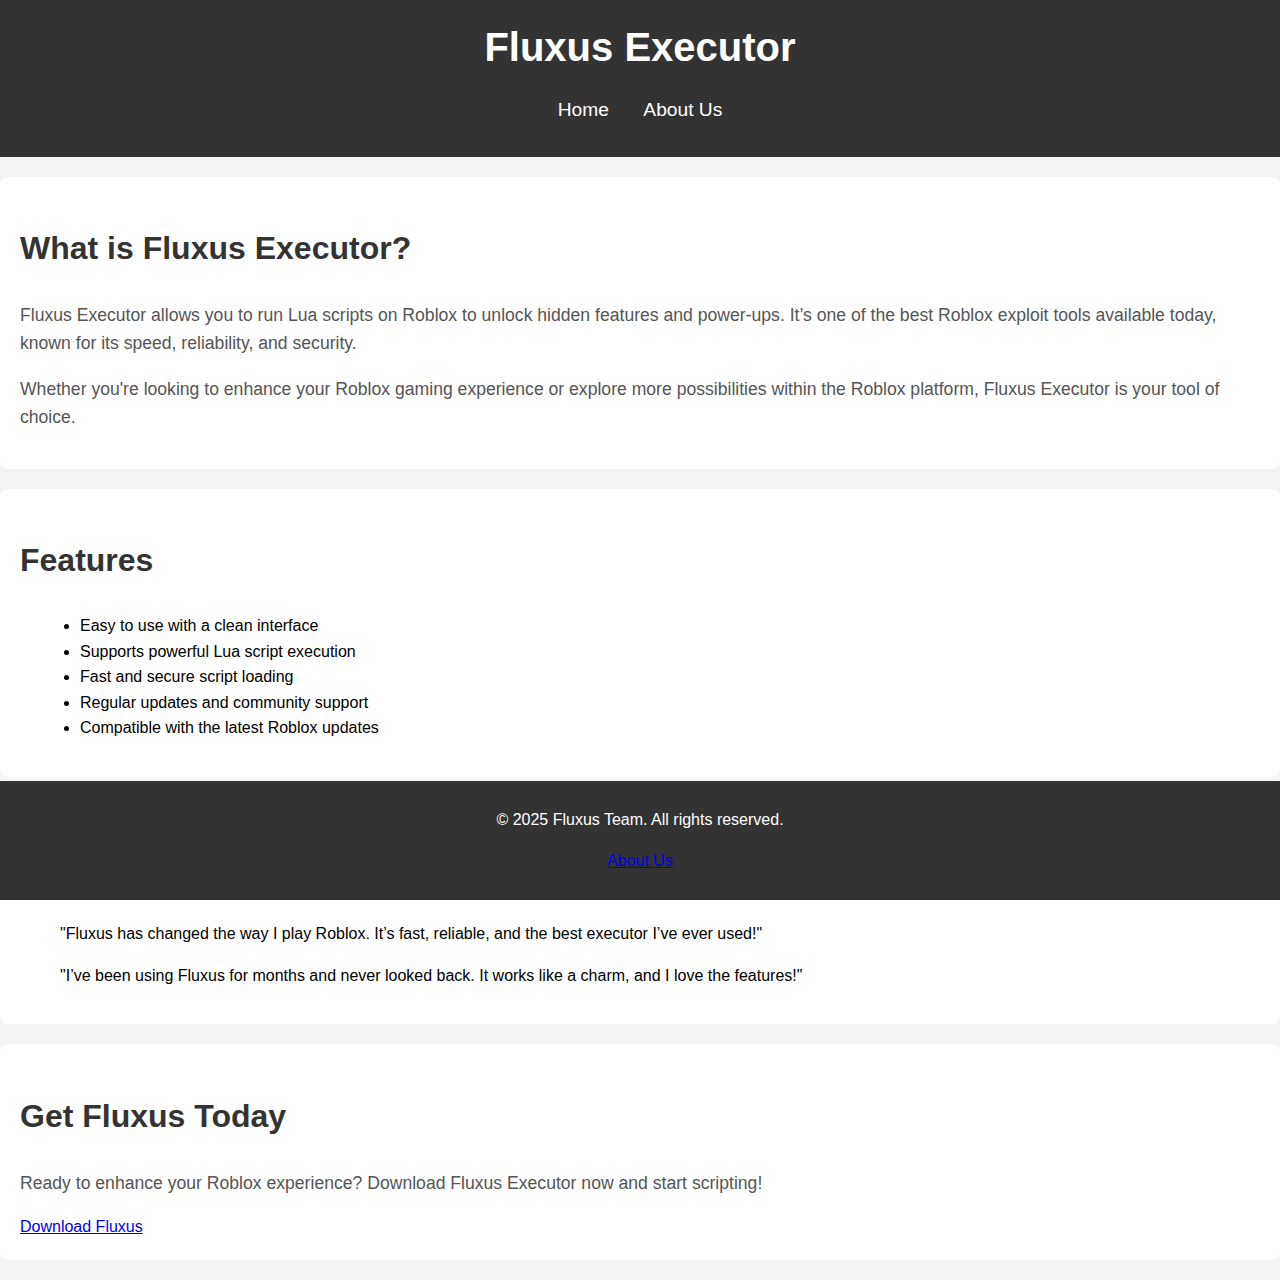
<file: index.html>
<!DOCTYPE html>
<html lang="en">

<head>
    <meta charset="UTF-8">
    <meta name="viewport" content="width=device-width, initial-scale=1.0">
    <meta name="description" content="Fluxus Executor - The best Roblox executor for Lua scripting.">
    <meta name="keywords" content="Fluxus Executor, Roblox executor, Lua scripting, Roblox exploit">
    <meta name="robots" content="index, follow">
    <meta property="og:title" content="Fluxus Executor - Ultimate Roblox Script Executor">
    <meta property="og:description" content="Fluxus Executor allows you to run Lua scripts on Roblox to unlock hidden features and power-ups.">
    <meta property="og:image" content="https://fluxus-team.com/logo.png">
    <meta property="og:url" content="https://fluxus-team.com">
    <title>Fluxus Executor</title>
    <link rel="stylesheet" href="styles.css">
</head>

<body>
    <header>
        <div class="container">
            <h1>Fluxus Executor</h1>
            <nav>
                <ul>
                    <li><a href="index.html">Home</a></li>
                    <li><a href="about-us.html">About Us</a></li>
                </ul>
            </nav>
        </div>
    </header>

    <main>
        <section class="hero">
            <div class="hero-content">
                <h2>What is Fluxus Executor?</h2>
                <p>Fluxus Executor allows you to run Lua scripts on Roblox to unlock hidden features and power-ups. It’s one of the best Roblox exploit tools available today, known for its speed, reliability, and security.</p>
                <p>Whether you're looking to enhance your Roblox gaming experience or explore more possibilities within the Roblox platform, Fluxus Executor is your tool of choice.</p>
            </div>
        </section>

        <section class="features">
            <h2>Features</h2>
            <ul>
                <li>Easy to use with a clean interface</li>
                <li>Supports powerful Lua script execution</li>
                <li>Fast and secure script loading</li>
                <li>Regular updates and community support</li>
                <li>Compatible with the latest Roblox updates</li>
            </ul>
        </section>

        <section class="testimonials">
            <h2>What Users Say</h2>
            <blockquote>
                "Fluxus has changed the way I play Roblox. It’s fast, reliable, and the best executor I’ve ever used!"
                <footer>- Alex, Roblox Player</footer>
            </blockquote>
            <blockquote>
                "I’ve been using Fluxus for months and never looked back. It works like a charm, and I love the features!"
                <footer>- Chris, Roblox Enthusiast</footer>
            </blockquote>
        </section>

        <section class="cta">
            <h2>Get Fluxus Today</h2>
            <p>Ready to enhance your Roblox experience? Download Fluxus Executor now and start scripting!</p>
            <a href="https://fluxus-team.com" class="cta-button" target="_blank">Download Fluxus</a>
        </section>
    </main>

    <footer>
        <p>&copy; 2025 Fluxus Team. All rights reserved.</p>
        <p><a href="about-us.html">About Us</a>
    </footer>

    <script src="scripts.js"></script>
</body>

</html>
</file>
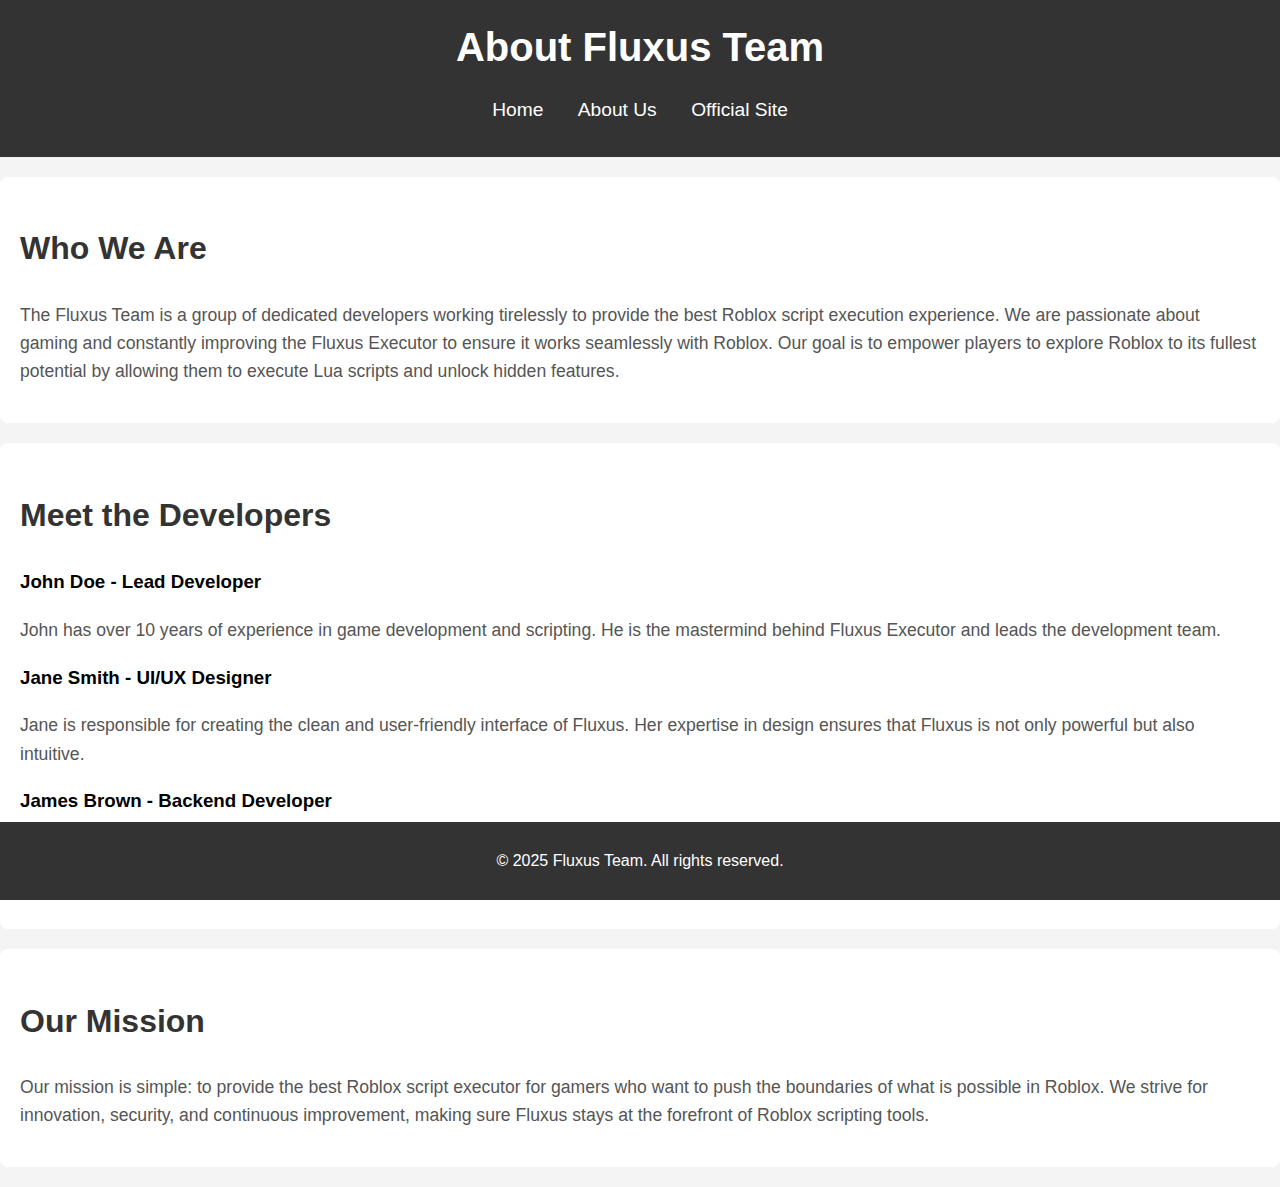
<file: about-us.html>
<!DOCTYPE html>
<html lang="en">
<head>
    <meta charset="UTF-8">
    <meta name="viewport" content="width=device-width, initial-scale=1.0">
    <meta name="description" content="Learn about Fluxus Team, the developers behind the Fluxus Executor, the ultimate Roblox script executor.">
    <meta name="keywords" content="Fluxus Team, developers, Roblox, Fluxus Executor, Lua scripting, Roblox exploit">
    <meta name="robots" content="index, follow">
    <title>About Us - Fluxus Team</title>
    <link rel="stylesheet" href="styles.css">
</head>
<body>
    <header>
        <h1>About Fluxus Team</h1>
        <nav>
            <ul>
                <li><a href="index.html">Home</a></li>
                <li><a href="about-us.html">About Us</a></li>
                <li><a href="https://fluxus-team.com" target="_blank">Official Site</a></li>
            </ul>
        </nav>
    </header>

    <section id="team-introduction">
        <h2>Who We Are</h2>
        <p>The Fluxus Team is a group of dedicated developers working tirelessly to provide the best Roblox script execution experience. We are passionate about gaming and constantly improving the Fluxus Executor to ensure it works seamlessly with Roblox. Our goal is to empower players to explore Roblox to its fullest potential by allowing them to execute Lua scripts and unlock hidden features.</p>
    </section>

    <section id="team-members">
        <h2>Meet the Developers</h2>
        <div class="team-member">
            <h3>John Doe - Lead Developer</h3>
            <p>John has over 10 years of experience in game development and scripting. He is the mastermind behind Fluxus Executor and leads the development team.</p>
        </div>
        <div class="team-member">
            <h3>Jane Smith - UI/UX Designer</h3>
            <p>Jane is responsible for creating the clean and user-friendly interface of Fluxus. Her expertise in design ensures that Fluxus is not only powerful but also intuitive.</p>
        </div>
        <div class="team-member">
            <h3>James Brown - Backend Developer</h3>
            <p>James handles the backend development and scripting optimization for Fluxus. His work ensures that Fluxus is fast, secure, and up-to-date with Roblox updates.</p>
        </div>
    </section>

    <section id="mission">
        <h2>Our Mission</h2>
        <p>Our mission is simple: to provide the best Roblox script executor for gamers who want to push the boundaries of what is possible in Roblox. We strive for innovation, security, and continuous improvement, making sure Fluxus stays at the forefront of Roblox scripting tools.</p>
    </section>

    <footer>
        <p>&copy; 2025 Fluxus Team. All rights reserved.</p>
    </footer>

    <script src="scripts.js"></script>
</body>
</html>
</file>
<file: styles.css>
/* General Layout */
body {
    font-family: Arial, sans-serif;
    line-height: 1.6;
    margin: 0;
    padding: 0;
    background-color: #f4f4f4;
}

/* Header */
header {
    background: #333;
    color: white;
    padding: 15px 0;
    text-align: center;
}

header h1 {
    margin: 0;
    font-size: 2.5em;
}

header nav ul {
    list-style-type: none;
    padding: 0;
}

header nav ul li {
    display: inline;
    margin: 0 15px;
}

header nav ul li a {
    color: white;
    text-decoration: none;
    font-size: 1.2em;
}

header nav ul li a:hover {
    text-decoration: underline;
}

/* Table of Contents */
.toc-section {
    background-color: #f9f9f9;
    padding: 15px;
    border: 1px solid #ddd;
    margin-bottom: 30px;
}

.toc-section h2 {
    color: #333;
}

.toc-section ul {
    list-style-type: none;
    padding: 0;
}

.toc-section ul li {
    margin: 10px 0;
}

.toc-section ul li a {
    color: #007bff;
    text-decoration: none;
    font-size: 1.1em;
}

.toc-section ul li a:hover {
    text-decoration: underline;
}

/* Section Styling */
section {
    padding: 20px;
    margin: 20px 0;
    background-color: white;
    border-radius: 8px;
}

section h2 {
    font-size: 2em;
    color: #333;
}

section p {
    font-size: 1.1em;
    color: #555;
}

section ul {
    list-style-type: disc;
    margin-left: 20px;
}

/* Footer */
footer {
    background-color: #333;
    color: white;
    text-align: center;
    padding: 10px 0;
    position: fixed;
    width: 100%;
    bottom: 0;
}

/* Responsive Design */
@media (max-width: 768px) {
    header h1 {
        font-size: 2em;
    }

    header nav ul {
        text-align: center;
    }

    header nav ul li {
        display: block;
        margin: 10px 0;
    }

    .toc-section {
        margin: 10px;
    }

    section {
        padding: 15px;
    }
}
</file>
